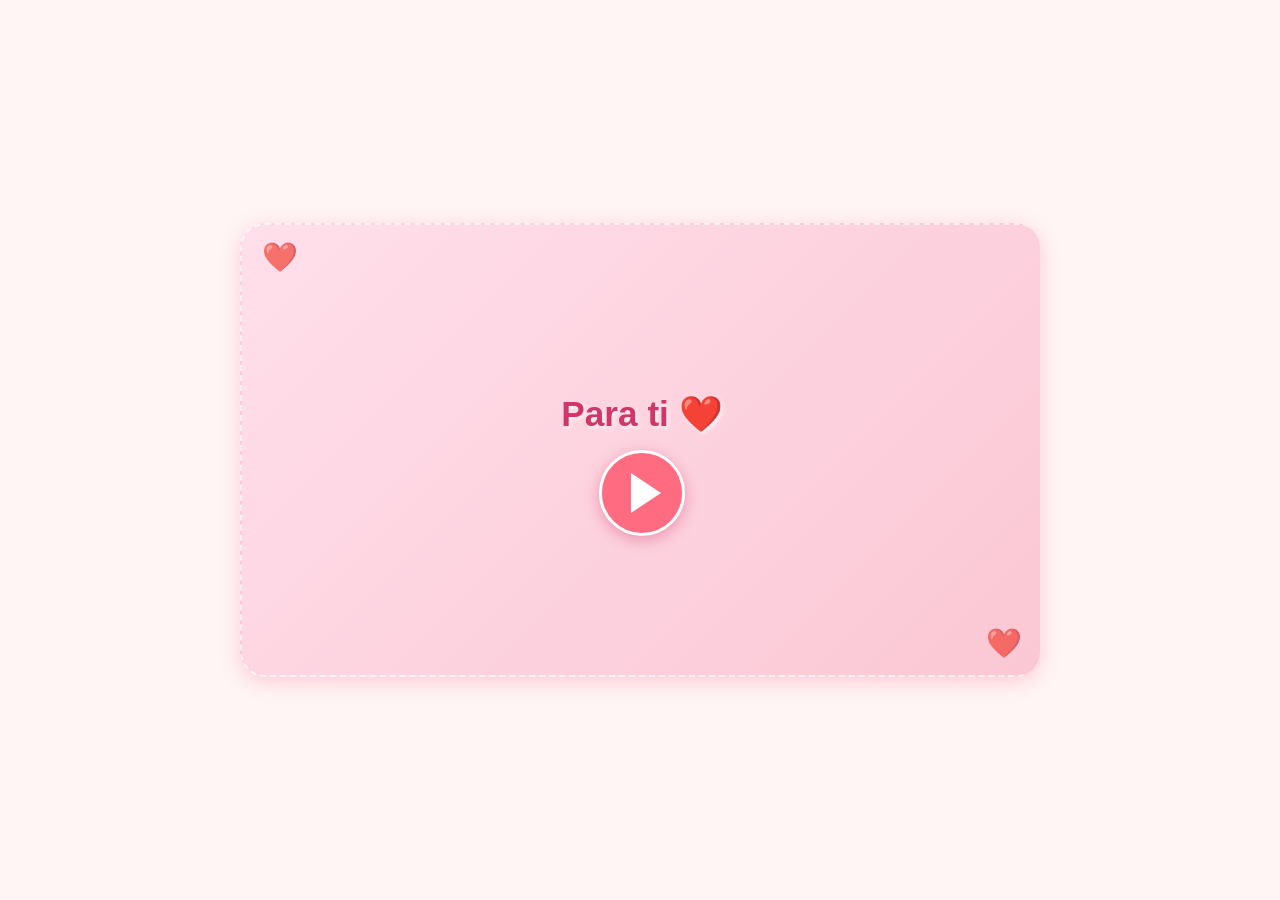
<file: index.html>
<!DOCTYPE html>
<html lang="es">
<head>
    <meta charset="UTF-8">
    <meta name="viewport" content="width=device-width, initial-scale=1.0">
    <title>Para ti ❤️</title>
    <style>
        body {
            margin: 0;
            padding: 0;
            display: flex;
            justify-content: center;
            align-items: center;
            min-height: 100vh;
            background-color: #fff5f5;
            font-family: 'Comic Sans MS', cursive, sans-serif;
        }
        
        .video-container {
            width: 90%;
            max-width: 800px;
            position: relative;
            box-shadow: 0 5px 20px rgba(255, 105, 140, 0.3);
            border-radius: 25px;
            overflow: hidden;
        }
        
        #myVideo {
            width: 100%;
            display: none;
            border-radius: 20px;
        }
        
        .card {
            width: 100%;
            padding-bottom: 56.25%;
            background: linear-gradient(135deg, #ffdfeb, #fbc7d4);
            border-radius: 25px;
            display: flex;
            justify-content: center;
            align-items: center;
            cursor: pointer;
            position: relative;
            box-shadow: 0 8px 25px rgba(255, 105, 140, 0.2);
            transition: all 0.4s ease;
            border: 2px dashed rgba(255, 255, 255, 0.7);
        }
        
        .card:hover {
            transform: translateY(-5px);
            box-shadow: 0 12px 30px rgba(255, 105, 140, 0.4);
        }
        
        .card-content {
            text-align: center;
            position: absolute;
            top: 50%;
            left: 50%;
            transform: translate(-50%, -50%);
            width: 80%;
        }
        
        .card h2 {
            color: #d23669;
            margin-bottom: 10px;
            font-size: 2.2rem;
            font-weight: bold;
            text-shadow: 2px 2px 4px rgba(255, 255, 255, 0.8);
        }
        
        .play-button {
            width: 80px;
            height: 80px;
            background-color: #ff6b81;
            border-radius: 50%;
            display: flex;
            justify-content: center;
            align-items: center;
            margin: 15px auto 0;
            transition: all 0.3s ease;
            box-shadow: 0 4px 15px rgba(210, 54, 105, 0.4);
            border: 3px solid white;
        }
        
        .play-button:hover {
            background-color: #ff4757;
            transform: scale(1.1);
        }
        
        .play-button::after {
            content: "";
            display: block;
            width: 0;
            height: 0;
            border-top: 20px solid transparent;
            border-bottom: 20px solid transparent;
            border-left: 30px solid white;
            margin-left: 8px;
        }
        
        .hearts {
            position: absolute;
            font-size: 1.8rem;
            color: #ff6b81;
            opacity: 0.7;
        }
        
        .heart1 { top: 15px; left: 20px; animation: float 3s infinite; }
        .heart2 { bottom: 15px; right: 20px; animation: float 4s infinite 0.5s; }
        
        @keyframes float {
            0%, 100% { transform: translateY(0) scale(1); }
            50% { transform: translateY(-10px) scale(1.2); }
        }
        
        @media (max-width: 600px) {
            .card h2 {
                font-size: 1.8rem;
            }
            
            .play-button {
                width: 65px;
                height: 65px;
            }
            
            .play-button::after {
                border-top: 16px solid transparent;
                border-bottom: 16px solid transparent;
                border-left: 24px solid white;
            }
        }
    </style>
</head>
<body>
    <div class="video-container">
        <video id="myVideo" controls>
            <source src="video.mp4" type="video/mp4">
            Tu navegador no soporta videos HTML5.
        </video>
        
        <div class="card" id="card">
            <div class="hearts heart1">❤️</div>
            <div class="hearts heart2">❤️</div>
            <div class="card-content">
                <h2>Para ti ❤️</h2>
                <div class="play-button"></div>
            </div>
        </div>
    </div>

    <script>
        document.getElementById('card').addEventListener('click', function() {
            this.style.display = 'none';
            const video = document.getElementById('myVideo');
            video.style.display = 'block';
            video.play();
        });
    </script>
</body>
</html>
</file>
